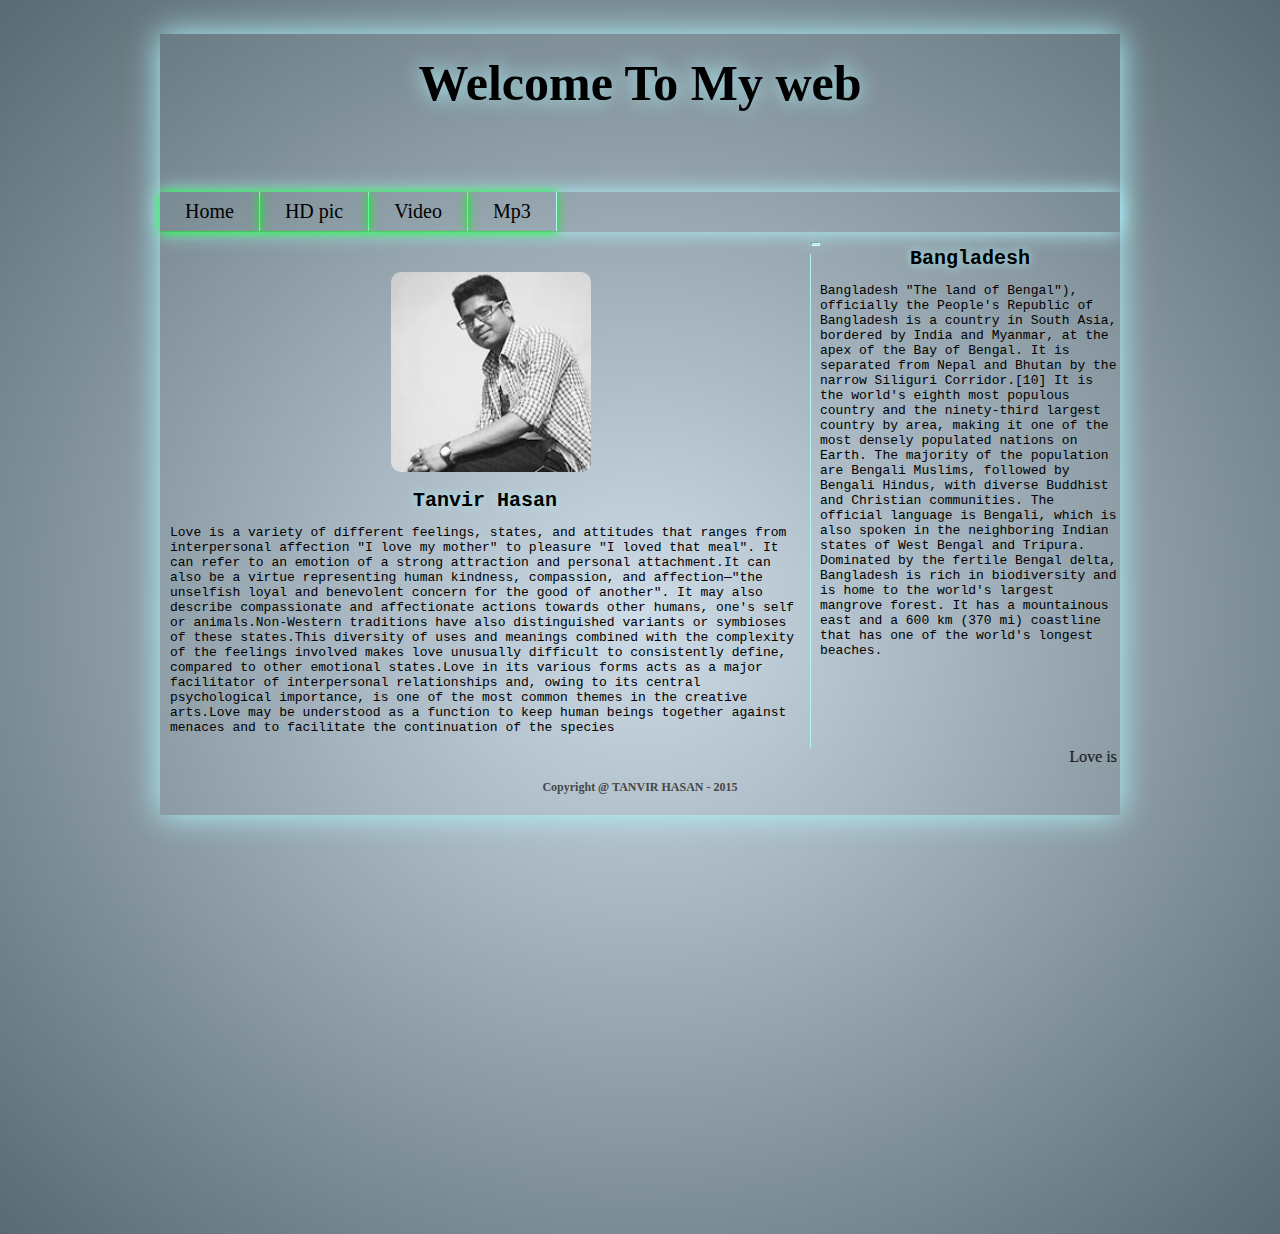
<file: index.html>
<!--1st time i am at githup-->
<!doctype html>
<html>
<head>
  <link rel="icon" href="img/icon.png" type="image/gif" sizes="16x10">
  <link rel="stylesheet" type="text/css" href="ass.css">
  <meta charset="utf-8">
  <title>photos</title>

</head>

<body>
<div class="main-content">
       <div class="header-contener">
            <h1>Welcome To My web</h1>
          <!---nav-->
          <div class="nav">
          <ul>
             <li><a href="index.html">Home</a></li>
              <li><a href="photos.html">HD pic</a></li>
              <li><a href="video.html">Video</a></li>
              <li><a href="mp3.html">Mp3</a></li>
            </ul>
        </div>
        </div> 
       <!---/nav-->
<div class="post">


    <br/>
    <a href="https://www.facebook.com/engtanvirhasan"  target="none"><img src="img/20.jpg" /></a>
    <h1>Tanvir Hasan</h1>

  <p>Love is a variety of different feelings, states, and attitudes that ranges from interpersonal affection "I love my mother" to pleasure "I loved that meal". It can refer to an emotion of a strong attraction and personal attachment.It can also be a virtue representing human kindness, compassion, and affection—"the unselfish loyal and benevolent concern for the good of another". It may also describe compassionate and affectionate actions towards other humans, one's self or animals.Non-Western traditions have also distinguished variants or symbioses of these states.This diversity of uses and meanings combined with the complexity of the feelings involved makes love unusually difficult to consistently define, compared to other emotional states.Love in its various forms acts as a major facilitator of interpersonal relationships and, owing to its central psychological importance, is one of the most common themes in the creative arts.Love may be understood as a function to keep human beings together against menaces and to facilitate the continuation of the species<p/>

 </div>

<div class="post1">
  <h1>Bangladesh</h1>
  <p>Bangladesh "The land of Bengal"), officially the People's Republic of Bangladesh is a country in South Asia, bordered by India and Myanmar, at the apex of the Bay of Bengal. It is separated from Nepal and Bhutan by the narrow Siliguri Corridor.[10] It is the world's eighth most populous country and the ninety-third largest country by area, making it one of the most densely populated nations on Earth. The majority of the population are Bengali Muslims, followed by Bengali Hindus, with diverse Buddhist and Christian communities. The official language is Bengali, which is also spoken in the neighboring Indian states of West Bengal and Tripura. Dominated by the fertile Bengal delta, Bangladesh is rich in biodiversity and is home to the world's largest mangrove forest. It has a mountainous east and a 600 km (370 mi) coastline that has one of the world's longest beaches.</p>
  

 

  </div>


<hr/>
<marquee scrolldelay="10">Love is a variety of different feeling</marquee>
<h2>Copyright @ TANVIR HASAN - 2015</h2>
</div>
</body>
</html>
</file>
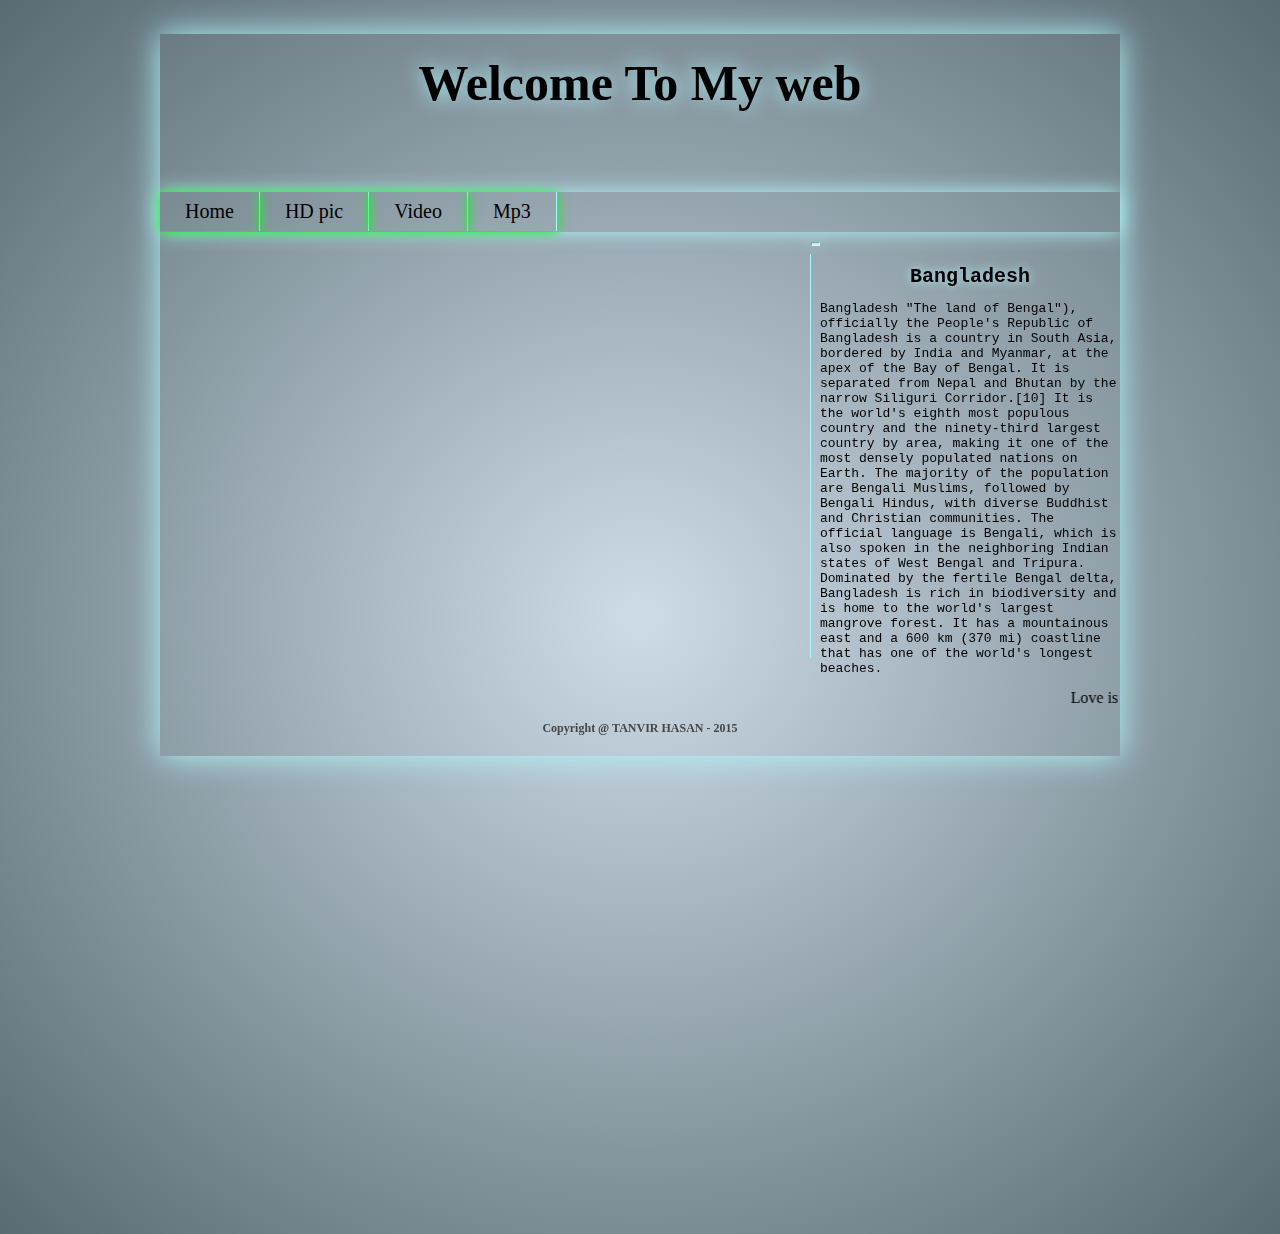
<file: mp3.html>
<!doctype html>
<html>
<head>
  <link rel="icon" href="img/icon.png" type="image/gif" sizes="16x10">
  <link rel="stylesheet" type="text/css" href="ass.css">
  <meta charset="utf-8">
  <title>photos</title>

</head>

<body>
<div class="main-content">
       <div class="header-contener">
            <h1>Welcome To My web</h1>
          <!---nav-->
          <div class="nav">
          <ul>
             <li><a href="index.html">Home</a></li>
              <li><a href="photos.html">HD pic</a></li>
              <li><a href="video.html">Video</a></li>
              <li><a href="mp3.html">Mp3</a></li>
            </ul>
        </div>
        </div> 
       <!---/nav-->
<div class="post">

<center><iframe src="http://djmamun.com/Downloads" height="400" width="600" frameborder="0" scrolling="no" marginheight="0" marginwidth="0" ></iframe></center>
</div>

<div class="post1">
  <br/>
  <h1>Bangladesh</h1>
  <p>Bangladesh "The land of Bengal"), officially the People's Republic of Bangladesh is a country in South Asia, bordered by India and Myanmar, at the apex of the Bay of Bengal. It is separated from Nepal and Bhutan by the narrow Siliguri Corridor.[10] It is the world's eighth most populous country and the ninety-third largest country by area, making it one of the most densely populated nations on Earth. The majority of the population are Bengali Muslims, followed by Bengali Hindus, with diverse Buddhist and Christian communities. The official language is Bengali, which is also spoken in the neighboring Indian states of West Bengal and Tripura. Dominated by the fertile Bengal delta, Bangladesh is rich in biodiversity and is home to the world's largest mangrove forest. It has a mountainous east and a 600 km (370 mi) coastline that has one of the world's longest beaches.</p>
  

 

  </div>


<hr/>
<marquee scrolldelay="10">Love is a variety of different feeling</marquee>
<h2>Copyright @ TANVIR HASAN - 2015</h2>
</div>
</body>
</html>
</file>
<file: ass.css>
body{

	background-color:/* Permalink - use to edit and share this gradient: http://colorzilla.com/gradient-editor/#cedce7+0,596a72+100;Grey+3D+%231 */
background: #cedce7; /* Old browsers */
background: -moz-radial-gradient(center, ellipse cover,  #cedce7 0%, #596a72 100%); /* FF3.6-15 */
background: -webkit-radial-gradient(center, ellipse cover,  #cedce7 0%,#596a72 100%); /* Chrome10-25,Safari5.1-6 */
background: radial-gradient(ellipse at center,  #cedce7 0%,#596a72 100%); /* W3C, IE10+, FF16+, Chrome26+, Opera12+, Safari7+ */
filter: progid:DXImageTransform.Microsoft.gradient( startColorstr='#cedce7', endColorstr='#596a72',GradientType=1 ); /* IE6-9 fallback on horizontal gradient */
 ;
	margin: 0px auto;
	height: 1200px;
	width: 100%;
}

h1{

	font-size: 15px;
}

.main-content{

	background-color: none;
	margin: 0px auto;
	width: 960px;
	height: auto;
	box-shadow: 0px 0px  30px #AEF6FC;
}

.header-contener{

	background-color: none;
	margin: 0px auto;
	width: 960px;
	height: 200px;
	
}

.header-contener h1{

	text-align: center;
	font-family: fantasy;
	font-size: 50px;
	padding-top: 20px;
	text-shadow: 0px 0px  20px #AEF6FC;


}

h2{

	text-align: center;
	font-size: 12px;
	color: #474747;
	padding-bottom: 20px;
}

b{

	font-size: 20px;
	font-family: monospace;

}


tbody img{


	height: 200px;
	width: 250px;
	border:3px solid #490041; 
	border-radius: 10px;
	box-shadow: 0px 0px  20px #474747;
	
}



hr{

	box-shadow: 0px 0px  20px #AEF6FC;
	height:2px;
	background-color: #AEF6FC;

}

.nav{
	
	height:40px;
	background-color: none;
	box-shadow: 0px 0px  20px #AEF6FC;
	margin-top: 80px;

}

.nav ul{
	padding:0;
	margin:0;
}

.nav ul li{
	list-style:none;
}

.nav ul li a{
	
	text-decoration:none;
	float:left;
	padding:8px 25px;
	font-size:20px;
	font-family: fantasy;
	color:black;
	border-right: 1px solid #AEF6FC;
	box-shadow: 0px 1px  10px #00FE19;

}

.nav ul li a:hover{
	
	background-color:none;
	height: 22px;
	box-shadow: 0px 0px  5px #A332A9;

}


img:hover{
	
	background-color:none;
	box-shadow: 0px 1px  20px #AEF6FC;


}

.post{


	width: 630px;
	height: auto;
	margin-top: 20px;
	background-color:none ;
	padding-left: 10px;
	padding-right: 10px;
	border-right: 1px solid #AEF6FC;
	float: left;

	
}



.post1{


	width: 300px;
	height: auto;
	background-color:none ;
	float: right;
	


	
}

.post h1{

	font-size: 20px;
	text-shadow: 0px 0px  10px #AEF6FC;
	font-family: monospace;
	color:black;
	text-align: center;
	

}

.post1 h1{

	font-size: 20px;
	text-shadow: 0px 0px  10px #AEF6FC;
	color:black;
	font-family: monospace;
	text-align: center;
	
}

.post img{


	height: 200px;
	width: 200px;
	border-radius: 10px;
	margin-left: 35%;
}



.post1 img{


	height: 150px;
	width: 200px;
	border-radius: 10px;
}

p{

	font-family: monospace;
}
</file>
